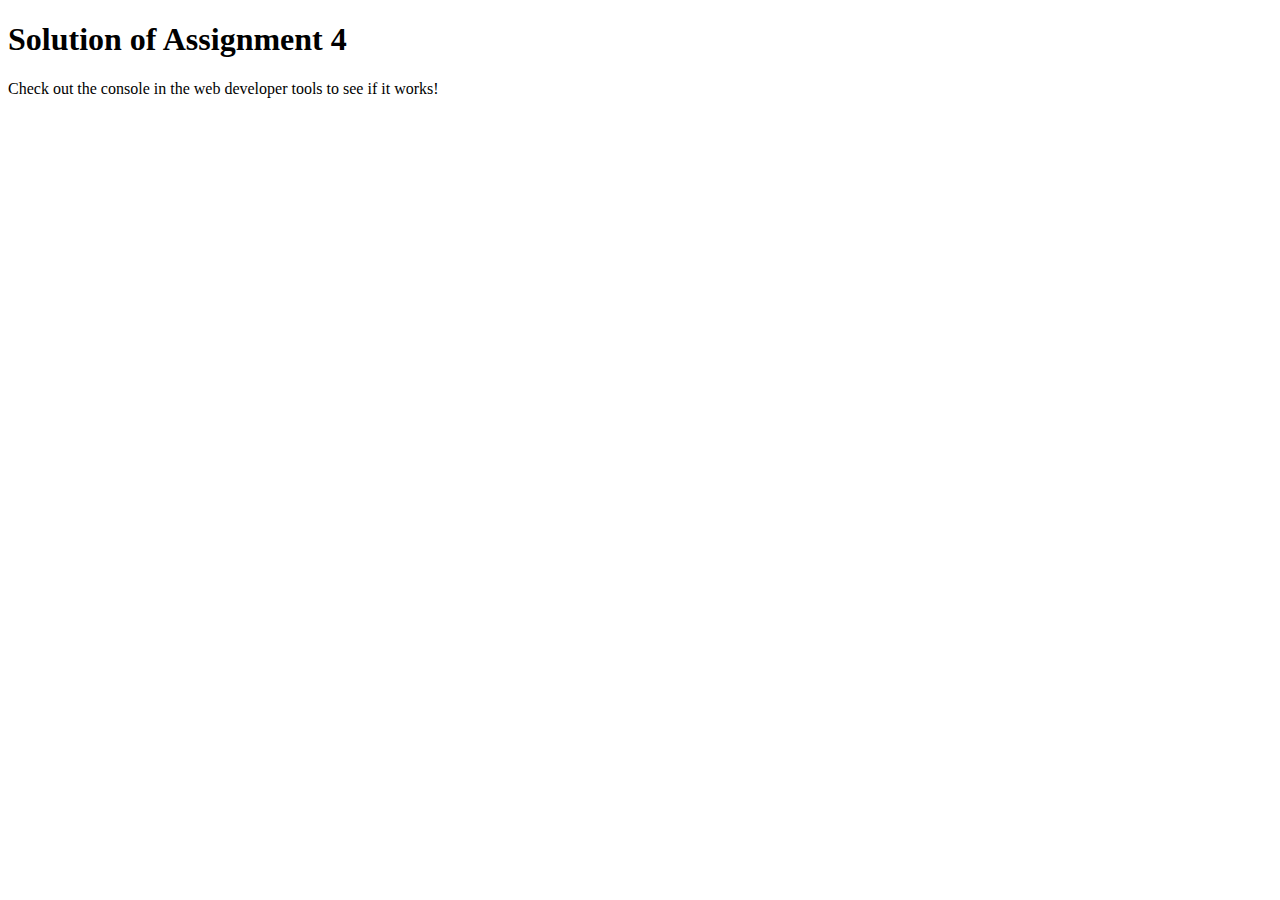
<file: Assign_4/index.html>
<!DOCTYPE html>
<html>

<head>
    <meta charset="utf-8">
    <title>Assignment Solution for Module 4</title>
    <script src="SpeakHello.js"></script>
    <script src="SpeakGoodBye.js"></script>
    <script src="script.js"></script>
</head>

<body>
    <h1>Solution of Assignment 4</h1>
    <p>Check out the console in the web developer tools to see if it works!</p>
</body>

</html>
</file>
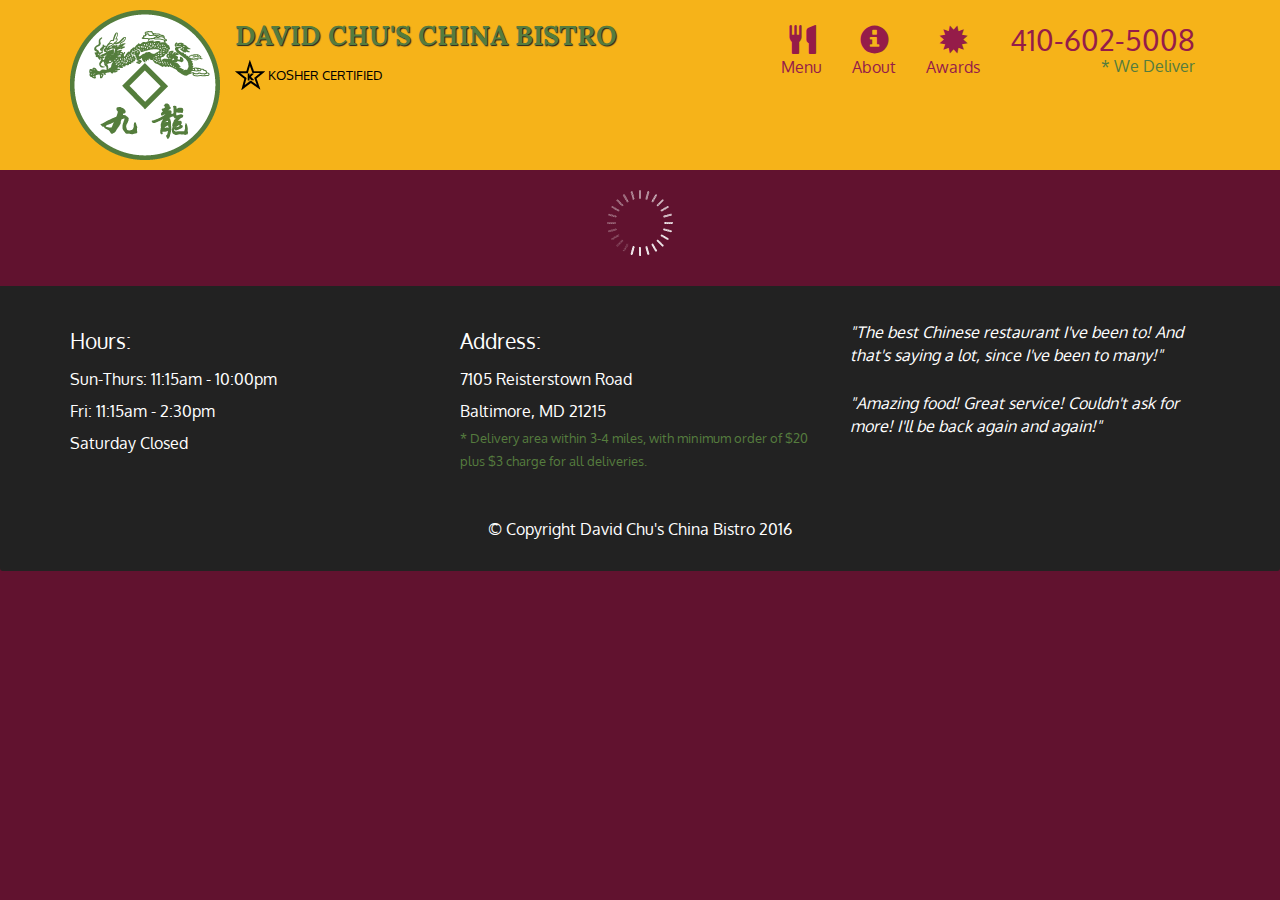
<file: Assign_5/index.html>
<!doctype html>
<html lang="en">
  <head>
    <meta charset="utf-8">
    <meta http-equiv="X-UA-Compatible" content="IE=edge">
    <meta name="viewport" content="width=device-width, initial-scale=1">
    <title>David Chu's China Bistro</title>
    <link rel="stylesheet" href="css/bootstrap.min.css">
    <link rel="stylesheet" href="css/styles.css">
    <link href='https://fonts.googleapis.com/css?family=Oxygen:400,300,700' rel='stylesheet' type='text/css'>
    <link href='https://fonts.googleapis.com/css?family=Lora' rel='stylesheet' type='text/css'>
  </head>
<body>
  <header>
    <nav id="header-nav" class="navbar navbar-default">
      <div class="container">
        <div class="navbar-header">
          <a href="index.html" class="pull-left visible-md visible-lg">
            <div id="logo-img" alt="Logo image"></div>
          </a>

          <div class="navbar-brand">
            <a href="index.html"><h1>David Chu's China Bistro</h1></a>
            <p>
              <img src="images/star-k-logo.png" alt="Kosher certification">
              <span>Kosher Certified</span>
            </p>
          </div>

          <button id="navbarToggle" type="button" class="navbar-toggle collapsed" data-toggle="collapse" data-target="#collapsable-nav" aria-expanded="false">
            <span class="sr-only">Toggle navigation</span>
            <span class="icon-bar"></span>
            <span class="icon-bar"></span>
            <span class="icon-bar"></span>
          </button>
        </div>
        
        <div id="collapsable-nav" class="collapse navbar-collapse">
           <ul id="nav-list" class="nav navbar-nav navbar-right">
            <li id="navHomeButton" class="visible-xs active">
              <a href="index.html">
                <span class="glyphicon glyphicon-home"></span> Home</a>
            </li>
            <li id="navMenuButton">
              <a href="#" onclick="$dc.loadMenuCategories();">
                <span class="glyphicon glyphicon-cutlery"></span><br class="hidden-xs"> Menu</a>
            </li>
            <li>
              <a href="#">
                <span class="glyphicon glyphicon-info-sign"></span><br class="hidden-xs"> About</a>
            </li>
            <li>
              <a href="#">
                <span class="glyphicon glyphicon-certificate"></span><br class="hidden-xs"> Awards</a>
            </li>
            <li id="phone" class="hidden-xs">
              <a href="tel:410-602-5008">
                <span>410-602-5008</span></a><div>* We Deliver</div>
            </li>
          </ul><!-- #nav-list -->
        </div><!-- .collapse .navbar-collapse -->
      </div><!-- .container -->
    </nav><!-- #header-nav -->
  </header>

  <div id="call-btn" class="visible-xs">
    <a class="btn" href="tel:410-602-5008">
    <span class="glyphicon glyphicon-earphone"></span>
    410-602-5008
    </a>
  </div>
  <div id="xs-deliver" class="text-center visible-xs">* We Deliver</div>

  <div id="main-content" class="container"></div>

  <footer class="panel-footer">
    <div class="container">
      <div class="row">
        <section id="hours" class="col-sm-4">
          <span>Hours:</span><br>
          Sun-Thurs: 11:15am - 10:00pm<br>
          Fri: 11:15am - 2:30pm<br>
          Saturday Closed
          <hr class="visible-xs">
        </section>
        <section id="address" class="col-sm-4">
          <span>Address:</span><br>
          7105 Reisterstown Road<br>
          Baltimore, MD 21215
          <p>* Delivery area within 3-4 miles, with minimum order of $20 plus $3 charge for all deliveries.</p>
          <hr class="visible-xs">
        </section>
        <section id="testimonials" class="col-sm-4">
          <p>"The best Chinese restaurant I've been to! And that's saying a lot, since I've been to many!"</p>
          <p>"Amazing food! Great service! Couldn't ask for more! I'll be back again and again!"</p>
        </section>
      </div>
      <div class="text-center">&copy; Copyright David Chu's China Bistro 2016</div>
    </div>
  </footer>

  <!-- jQuery (Bootstrap JS plugins depend on it) -->
  <script src="js/jquery-2.1.4.min.js"></script>
  <script src="js/bootstrap.min.js"></script>
  <script src="js/ajax-utils.js"></script>
  <script src="js/script.js"></script>
</body>
</html>
</file>
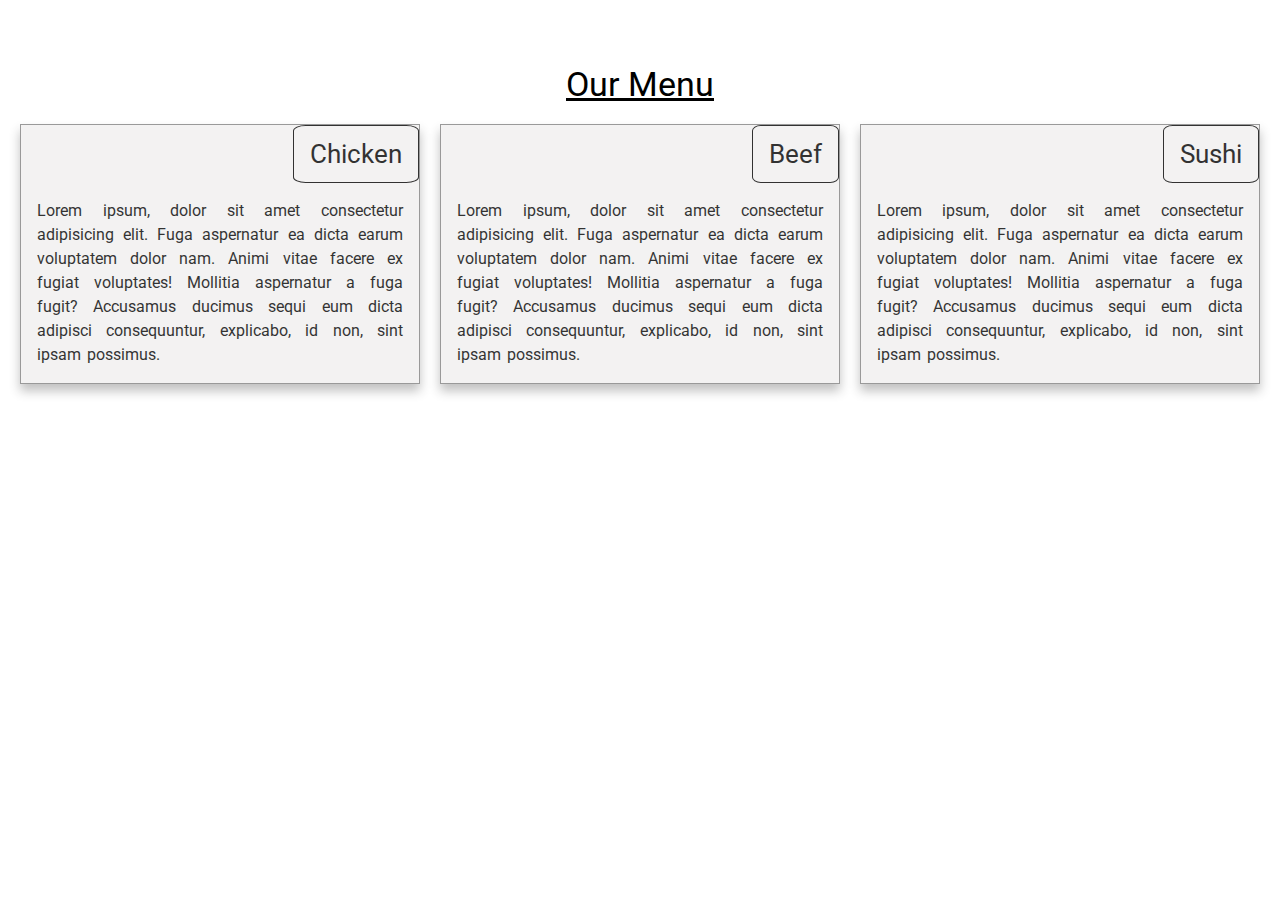
<file: Assing_2/index.html>
<!DOCTYPE html>
<html lang="en">

<head>
    <meta charset="UTF-8">
    <meta name="viewport" content="width=device-width, initial-scale=1.0">
    <title>Assignment 2</title>
    <link rel="stylesheet" href="./CSS/main.css">

</head>

<body>
    <div class="heading">Our Menu</div>
    <div class="container">
        <div class="small mid large box">
            <section><span class="menu">Chicken</span>
                <p>Lorem ipsum, dolor sit amet consectetur adipisicing elit. Fuga aspernatur ea dicta earum voluptatem
                    dolor
                    nam. Animi vitae facere ex fugiat voluptates! Mollitia aspernatur a fuga fugit? Accusamus ducimus
                    sequi
                    eum dicta adipisci consequuntur, explicabo, id non, sint ipsam possimus.</p>
            </section>
        </div>
        <div class="small mid large box">
            <section><span class="menu">Beef</span>
                <p>Lorem ipsum, dolor sit amet consectetur adipisicing elit. Fuga aspernatur ea dicta earum voluptatem
                    dolor
                    nam. Animi vitae facere ex fugiat voluptates! Mollitia aspernatur a fuga fugit? Accusamus ducimus
                    sequi
                    eum dicta adipisci consequuntur, explicabo, id non, sint ipsam possimus.</p>
            </section>
        </div>
        <div class="small mid-12 large box">
            <section><span class="menu">Sushi</span>
                <p>Lorem ipsum, dolor sit amet consectetur adipisicing elit. Fuga aspernatur ea dicta earum voluptatem
                    dolor
                    nam. Animi vitae facere ex fugiat voluptates! Mollitia aspernatur a fuga fugit? Accusamus ducimus
                    sequi
                    eum dicta adipisci consequuntur, explicabo, id non, sint ipsam possimus.</p>
            </section>
        </div>
    </div>
</body>

</html>
</file>
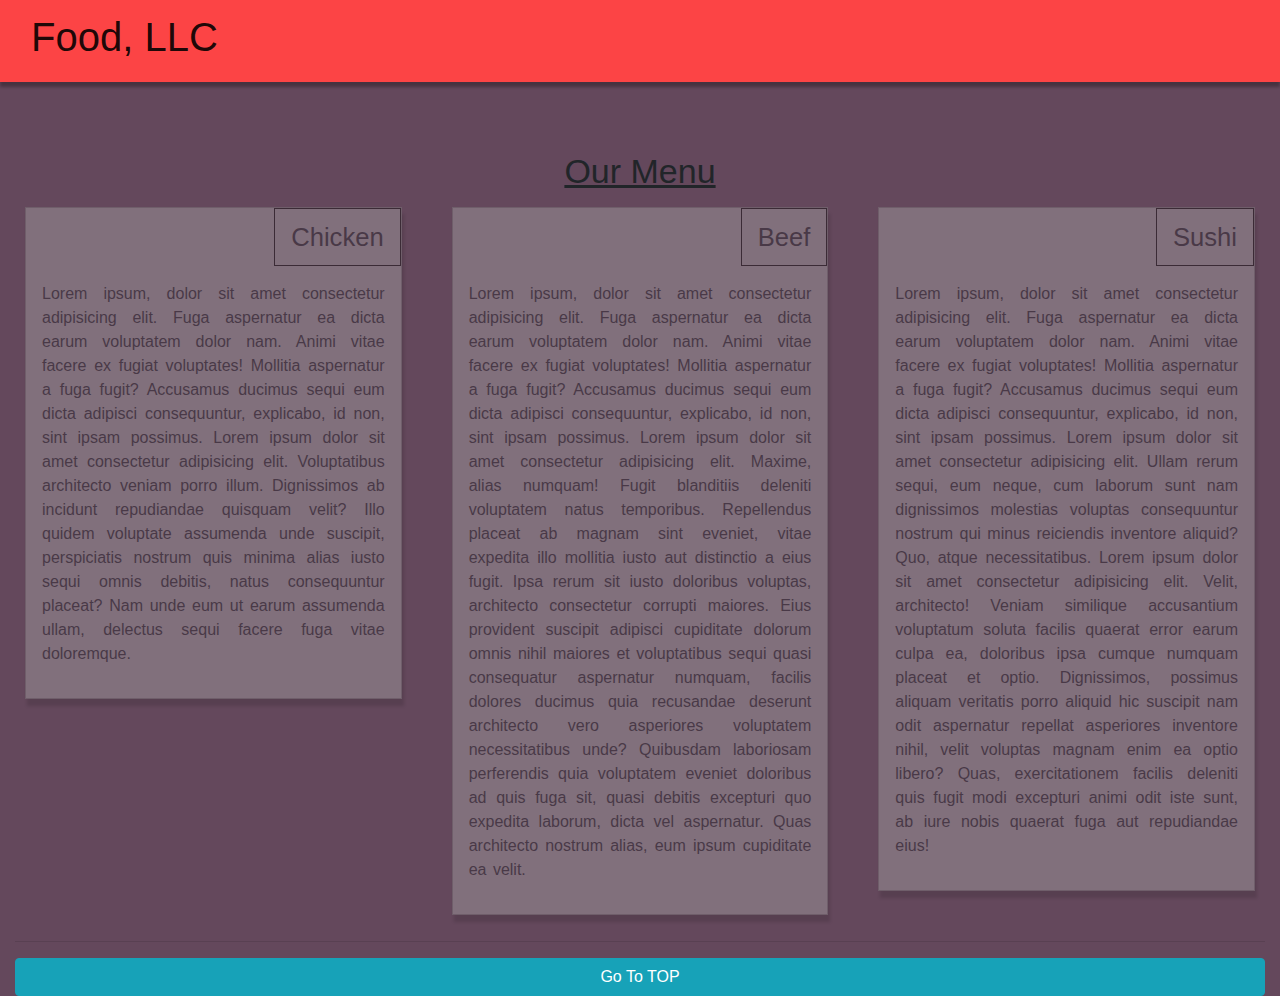
<file: Assing_3/index.html>
<!DOCTYPE html>
<html lang="en">

<head>
    <meta charset="UTF-8">
    <meta name="viewport" content="width=device-width, initial-scale=1.0">
    <title>Assignment 2</title>
    <link rel="stylesheet" href="https://maxcdn.bootstrapcdn.com/bootstrap/4.0.0/css/bootstrap.min.css"
        integrity="sha384-Gn5384xqQ1aoWXA+058RXPxPg6fy4IWvTNh0E263XmFcJlSAwiGgFAW/dAiS6JXm" crossorigin="anonymous">
    <link rel="stylesheet" href="./CSS/main.css">

</head>

<body>
    <!-- NAV -->


    <nav class="navbar navbar-expand-lg navbar-light bg-light " id="navz">
        <div class="container-fluid">
            <a class="navbar-brand " href="#">
                <h1>Food, LLC</h1>
            </a>
            <button class="navbar-toggler d-md-none" type="button" data-toggle="collapse" data-target="#navbarNav"
                aria-controls="navbarNav" aria-expanded="false" aria-label="Toggle navigation">
                <span class="navbar-toggler-icon "></span>
            </button>
            <div class="collapse navbar-collapse " id="navbarNav">
                <ul class="navbar-nav d-lg-none d-md-none">
                    <li class="nav-item">
                        <a class="nav-link" aria-current="page" href="#Chicken">Chicken</a>
                    </li>
                    <li class="nav-item">
                        <a class="nav-link" href="#Beef">Beef</a>
                    </li>
                    <li class="nav-item">
                        <a class="nav-link" href="#Sushi">Sushi</a>
                    </li>
                    <!-- <li class="nav-item">
                        <a class="nav-link disabled" href="#" tabindex="-1" aria-disabled="true">Disabled</a>
                    </li> -->
                </ul>
            </div>
        </div>
    </nav>







    <!-- HEADING  -->

    <div class="heading dropright">Our Menu</div>



    <!-- BODY  -->

    <div class="container-fluid">
        <div class="row">
            <div class="col-sm-12 col-md-6 col-lg-4 boxz" id="Chicken">
                <section><span class="menu">Chicken</span>
                    <p>Lorem ipsum, dolor sit amet consectetur adipisicing elit. Fuga aspernatur ea dicta earum
                        voluptatem
                        dolor
                        nam. Animi vitae facere ex fugiat voluptates! Mollitia aspernatur a fuga fugit? Accusamus
                        ducimus
                        sequi
                        eum dicta adipisci consequuntur, explicabo, id non, sint ipsam possimus. Lorem ipsum dolor sit
                        amet
                        consectetur adipisicing elit. Voluptatibus architecto veniam porro illum. Dignissimos ab
                        incidunt
                        repudiandae quisquam velit? Illo quidem voluptate assumenda unde suscipit, perspiciatis nostrum
                        quis
                        minima alias iusto sequi omnis debitis, natus consequuntur placeat? Nam unde eum ut earum
                        assumenda
                        ullam, delectus sequi facere fuga vitae doloremque.</p>
                </section>
            </div>
            <div class="col-sm-12 col-md-6 col-lg-4 boxz" id="Beef">
                <section><span class="menu">Beef</span>
                    <p>Lorem ipsum, dolor sit amet consectetur adipisicing elit. Fuga aspernatur ea dicta earum
                        voluptatem
                        dolor
                        nam. Animi vitae facere ex fugiat voluptates! Mollitia aspernatur a fuga fugit? Accusamus
                        ducimus
                        sequi
                        eum dicta adipisci consequuntur, explicabo, id non, sint ipsam possimus. Lorem ipsum dolor sit
                        amet
                        consectetur adipisicing elit. Maxime, alias numquam! Fugit blanditiis deleniti voluptatem natus
                        temporibus. Repellendus placeat ab magnam sint eveniet, vitae expedita illo mollitia iusto aut
                        distinctio a eius fugit. Ipsa rerum sit iusto doloribus voluptas, architecto consectetur
                        corrupti
                        maiores. Eius provident suscipit adipisci cupiditate dolorum omnis nihil maiores et voluptatibus
                        sequi quasi consequatur aspernatur numquam, facilis dolores ducimus quia recusandae deserunt
                        architecto vero asperiores voluptatem necessitatibus unde? Quibusdam laboriosam perferendis quia
                        voluptatem eveniet doloribus ad quis fuga sit, quasi debitis excepturi quo expedita laborum,
                        dicta
                        vel aspernatur. Quas architecto nostrum alias, eum ipsum cupiditate ea velit.</p>
                </section>
            </div>
            <div class="col-sm-12 col-md-12 col-lg-4 boxz" id="Sushi">
                <section><span class="menu">Sushi</span>
                    <p>Lorem ipsum, dolor sit amet consectetur adipisicing elit. Fuga aspernatur ea dicta earum
                        voluptatem
                        dolor
                        nam. Animi vitae facere ex fugiat voluptates! Mollitia aspernatur a fuga fugit? Accusamus
                        ducimus
                        sequi
                        eum dicta adipisci consequuntur, explicabo, id non, sint ipsam possimus. Lorem ipsum dolor sit
                        amet
                        consectetur adipisicing elit. Ullam rerum sequi, eum neque, cum laborum sunt nam dignissimos
                        molestias voluptas consequuntur nostrum qui minus reiciendis inventore aliquid? Quo, atque
                        necessitatibus. Lorem ipsum dolor sit amet consectetur adipisicing elit. Velit, architecto!
                        Veniam
                        similique accusantium voluptatum soluta facilis quaerat error earum culpa ea, doloribus ipsa
                        cumque
                        numquam placeat et optio. Dignissimos, possimus aliquam veritatis porro aliquid hic suscipit nam
                        odit aspernatur repellat asperiores inventore nihil, velit voluptas magnam enim ea optio libero?
                        Quas, exercitationem facilis deleniti quis fugit modi excepturi animi odit iste sunt, ab iure
                        nobis
                        quaerat fuga aut repudiandae eius!</p>
                </section>
            </div>
        </div>
        <hr>
        <a href="#top" class="btn btn-info center align-middle col-12"> Go To TOP</a>





        <script src="https://code.jquery.com/jquery-3.2.1.slim.min.js"
            integrity="sha384-KJ3o2DKtIkvYIK3UENzmM7KCkRr/rE9/Qpg6aAZGJwFDMVNA/GpGFF93hXpG5KkN"
            crossorigin="anonymous"></script>
        <script src="https://cdnjs.cloudflare.com/ajax/libs/popper.js/1.12.9/umd/popper.min.js"
            integrity="sha384-ApNbgh9B+Y1QKtv3Rn7W3mgPxhU9K/ScQsAP7hUibX39j7fakFPskvXusvfa0b4Q"
            crossorigin="anonymous"></script>
        <script src="https://maxcdn.bootstrapcdn.com/bootstrap/4.0.0/js/bootstrap.min.js"
            integrity="sha384-JZR6Spejh4U02d8jOt6vLEHfe/JQGiRRSQQxSfFWpi1MquVdAyjUar5+76PVCmYl"
            crossorigin="anonymous"></script>
</body>

</html>
</file>
<file: Assign_5/css/styles.css>
body {
  font-size: 16px;
  color: #fff;
  background-color: #61122f;
  font-family: 'Oxygen', sans-serif;
}

/** HEADER **/
#header-nav {
  background-color: #f6b319;
  border-radius: 0;
  border: 0;
}

#logo-img {
  background: url('../images/restaurant-logo_large.png') no-repeat;
  width: 150px;
  height: 150px;
  margin: 10px 15px 10px 0;
}

.navbar-brand {
  padding-top: 25px;
}
.navbar-brand h1 { /* Restaurant name */
  font-family: 'Lora', serif;
  color: #557c3e;
  font-size: 1.5em;
  text-transform: uppercase;
  font-weight: bold;
  text-shadow: 1px 1px 1px #222;
  margin-top: 0;
  margin-bottom: 0;
  line-height: .75;
}
.navbar-brand a:hover, .navbar-brand a:focus {
  text-decoration: none;
}
.navbar-brand p { /* Kosher cert */
  color: #000;
  text-transform: uppercase;
  font-size: .7em;
  margin-top: 15px;
}
.navbar-brand p span { /* Star-K */
  vertical-align: middle;
}

#nav-list {
  margin-top: 10px;
}
#nav-list a {
  color: #951C49;
  text-align: center;
}
#nav-list a:hover {
  background: #E7E7E7;
}
#nav-list a span {
  font-size: 1.8em;
}

#phone {
  margin-top: 5px;
}
#phone a { /* Phone number */
  text-align: right;
  padding-bottom: 0;
}
#phone div { /* We Deliver */
  color: #557c3e;
  text-align: right;
  padding-right: 15px;
}

.navbar-header button.navbar-toggle, .navbar-header .icon-bar {
  border: 1px solid #61122f;
}
.navbar-header button.navbar-toggle {
  clear: both;
  margin-top: -30px;
}
/* END HEADER */

/* FOOTER */
.panel-footer {
  margin-top: 30px;
  padding-top: 35px;
  padding-bottom: 30px;
  background-color: #222;
  border-top: 0;
}
.panel-footer div.row {
  margin-bottom: 35px;
}
#hours, #address {
  line-height: 2;
}
#hours > span, #address > span {
  font-size: 1.3em;
}
#address p {
  color: #557c3e;
  font-size: .8em;
  line-height: 1.8;
}
#testimonials {
  font-style: italic;
}
#testimonials p:nth-child(2) {
  margin-top: 25px;
}
/* END FOOTER */



/* HOME PAGE */
.container .jumbotron {
  box-shadow: 0 0 50px #3F0C1F;
  border: 2px solid #3F0C1F;
}

#menu-tile, #specials-tile, #map-tile {
  height: 250px;
  width: 100%;
  margin-bottom: 15px;
  position: relative;
  border: 2px solid #3F0C1F;
  overflow: hidden;
}
#menu-tile:hover, #specials-tile:hover, #map-tile:hover {
  box-shadow: 0 1px 5px 1px #cccccc;
}
#menu-tile {
  background: url('../images/menu-tile.jpg') no-repeat;
  background-position: center;
}
#specials-tile {
  background: url('../images/specials-tile.jpg') no-repeat;
  background-position: center;
}
#menu-tile span, #specials-tile span, #map-tile span {
  position: absolute;
  bottom: 0;
  right: 0;
  width: 100%;
  text-align: center;
  font-size: 1.6em;
  text-transform: uppercase;
  background-color: #000;
  color: #fff;
  opacity: .8;
}
/* END HOME PAGE */

/* MENU CATEGORIES PAGE */
.category-tile { 
  position: relative;
  border: 2px solid #3F0C1F;
  overflow: hidden;
  width: 200px;
  height: 200px;
  margin: 0 auto 15px;
}
.category-tile span {
  position: absolute;
  bottom: 0;
  right: 0;
  width: 100%;
  text-align: center;
  font-size: 1.2em;
  text-transform: uppercase;
  background-color: #000;
  color: #fff;
  opacity: .8;
}
.category-tile:hover {
  box-shadow: 0 1px 5px 1px #cccccc;
}

#menu-categories-title + div {
  margin-bottom: 50px;
}
/* END MENU CATEGORIES PAGE */

/* SINGLE CATEGORY PAGE */
.menu-item-tile {
  margin-bottom: 25px;
}
.menu-item-tile hr {
  width: 80%;
}
.menu-item-tile .menu-item-price {
  font-size: 1.1em;
  text-align: right;
  margin-top: -15px;
  margin-right: -15px;
}
.menu-item-tile .menu-item-price span {
  font-size: .6em;
}
.menu-item-photo {
  position: relative;
  border: 2px solid #3F0C1F; 
  overflow: hidden;
  padding: 0;
  margin-right: -15px;
  margin-left: auto;
  margin-bottom: 20px;
  max-width: 250px;
}
.menu-item-photo div {
  position: absolute;
  bottom: 0;
  right: 0;
  width: 80px;
  background-color: #557c3e;
  text-align: center;
}
.menu-item-description {
  padding-right: 30px;
}
h3.menu-item-title {
  margin: 0 0 10px;
}
.menu-item-details {
  font-size: .9em;
  font-style: italic;
}
/* END SINGLE CATEGORY PAGE */


/********** Large devices only **********/
@media (min-width: 1200px) {
  .container .jumbotron {
    background: url('../images/jumbotron_1200.jpg') no-repeat;
    height: 675px;
  }
}

/********** Medium devices only **********/
@media (min-width: 992px) and (max-width: 1199px) {
  /* Header */
  #logo-img {
    background: url('../images/restaurant-logo_medium.png') no-repeat;
    width: 100px;
    height: 100px;
    margin: 5px 5px 5px 0;
  }
  /* End Header */

  /* Home Page */
  .container .jumbotron {
    background: url('../images/jumbotron_992.jpg') no-repeat;
    height: 558px;
  }
  /* End Home Page */
}

/********** Small devices only **********/
@media (min-width: 768px) and (max-width: 991px) {
  /* Home Page */
  .container .jumbotron {
    background: url('../images/jumbotron_768.jpg') no-repeat;
    height: 432px;
  }
  /* End Home Page */
}

/********** Extra small devices only **********/
@media (max-width: 767px) {
  /* Header */
  .navbar-brand {
    padding-top: 10px;
    height: 80px;
  }
  .navbar-brand h1 { /* Restaurant name */
    padding-top: 10px;
    font-size: 5vw; /* 1vw = 1% of viewport width */
  }
  .navbar-brand p { /* Kosher cert */
    font-size: .6em;
    margin-top: 12px;
  }
  .navbar-brand p img { /* Star-K */
    height: 20px;
  }

  #collapsable-nav a { /* Collapsed nav menu text */
    font-size: 1.2em;
  }
  #collapsable-nav a span { /* Collapsed nav menu glyph */
    font-size: 1em;
    margin-right: 5px;
  }

  #call-btn > a {
    font-size: 1.5em;
    display: block;
    margin: 0 20px;
    padding: 10px;
    border: 2px solid #fff;
    background-color: #f6b319;
    color: #951c49;
  }
  #xs-deliver {
    margin-top: 5px;
    font-size: .7em;
    letter-spacing: .1em;
    text-transform: uppercase;
  }
  /* End Header */

  /* Footer */
  .panel-footer section {
    margin-bottom: 30px;
    text-align: center;
  }
  .panel-footer section:nth-child(3) {
    margin-bottom: 0; /* margin already exists on the whole row */
  }
  .panel-footer section hr {
    width: 50%;
  }
  /* End Footer */

  /* Home Page */
  .container .jumbotron {
    margin-top: 30px;
    padding: 0;
  }
  #menu-tile, #specials-tile {
    width: 360px;
    margin: 0 auto 15px;
  }

  .menu-item-photo {
    margin-right: auto;
  }
  .menu-item-tile .menu-item-price {
    text-align: center;
  }
  .menu-item-description {
    text-align: center;;
  }
}


/********** Super extra small devices Only :-) (e.g., iPhone 4) **********/
@media (max-width: 479px) {
  /* Header */
  .navbar-brand h1 { /* Restaurant name */
    padding-top: 5px;
    font-size: 6vw;
  }
  /* End Header */
  
  /* Home page */
  #menu-tile, #specials-tile {
    width: 280px;
    margin: 0 auto 15px;
  }

  .col-xxs-12 {
    position: relative;
    min-height: 1px;
    padding-right: 15px;
    padding-left: 15px;
    float: left;
    width: 100%;
  }
}
</file>
<file: Assing_2/CSS/main.css>
@import url("https://fonts.googleapis.com/css2?family=Roboto:wght@300&display=swap");

* {
  padding: 0;
  margin: 0;
  box-sizing: border-box;
  font-family: "Roboto", sans-serif;
  transition: 0.5s;
}

.heading {
  margin-top: 5%;
  text-align: center;
  font-size: 34px;
  text-decoration: underline;
}
.container {
  padding: 10px;

  width: fit-content;
  min-height: auto;
}

@media (min-width: 992px) {
  .large {
    width: 33.33%;
  }
}

@media (min-width: 768px) and (max-width: 991px) {
  .mid {
    width: 50%;
  }
  .mid-12 {
    width: 100%;
  }
}

@media (max-width: 767px) {
  .small {
    width: 100%;
  }
}

.box {
  float: left;
  word-spacing: 2px;
  line-height: 1.5em;
  text-align: justify;
}

section {
  margin: 10px;
  border: 1px solid gray;
  padding: 16px;
  background: rgb(241, 240, 240);
  box-shadow: 0px 7px 10px rgba(0, 0, 0, 0.3);

  opacity: 0.8;
}
span {
  border: 1px solid black;
  border-radius: 10%;
  float: right;
  padding: 16px;
  margin-top: -16px;
  margin-right: -16px;
  margin-bottom: 16px;
  font-size: 1.6em;
}
p {
  clear: both;
}
</file>
<file: Assing_3/CSS/main.css>
/* @import url("https://fonts.googleapis.com/css2?family=Roboto:wght@300&display=swap"); */

/* * {
  padding: 0;
  margin: 0;
  box-sizing: border-box;
  font-family: "Roboto", sans-serif;
  transition: 0.5s;
} */

html {
  scroll-behavior: smooth;
}

body {
  background-color: #64485c;
}

.heading {
  margin-top: 5%;
  text-align: center;
  font-size: 34px;
  text-decoration: underline;
}
.container {
  padding: 10px;

  width: fit-content;
  /* min-height: auto; */
}

.boxz {
  float: left;
  word-spacing: 2px;
  line-height: 1.5em;
  text-align: justify;
}

section {
  margin: 10px;
  border: 1px solid gray;
  padding: 16px;
  background-color: #adadad;
  box-shadow: 2px 7px 3px rgba(0, 0, 0, 0.3);

  opacity: 0.4;
}
span {
  border: 1px solid black;
  /* border-radius: 10%; */
  float: right;
  padding: 16px;
  margin-top: -16px;
  margin-right: -16px;
  margin-bottom: 16px;
  font-size: 1.6em;
}
p {
  clear: both;
}

#navz {
  background-color: #fc4445 !important;
  box-shadow: 0px 5px 3px rgba(0, 0, 0, 0.3);
}

#navz .navbar-toggler {
  border: hidden;
  /* align-items: center; */
}
</file>
